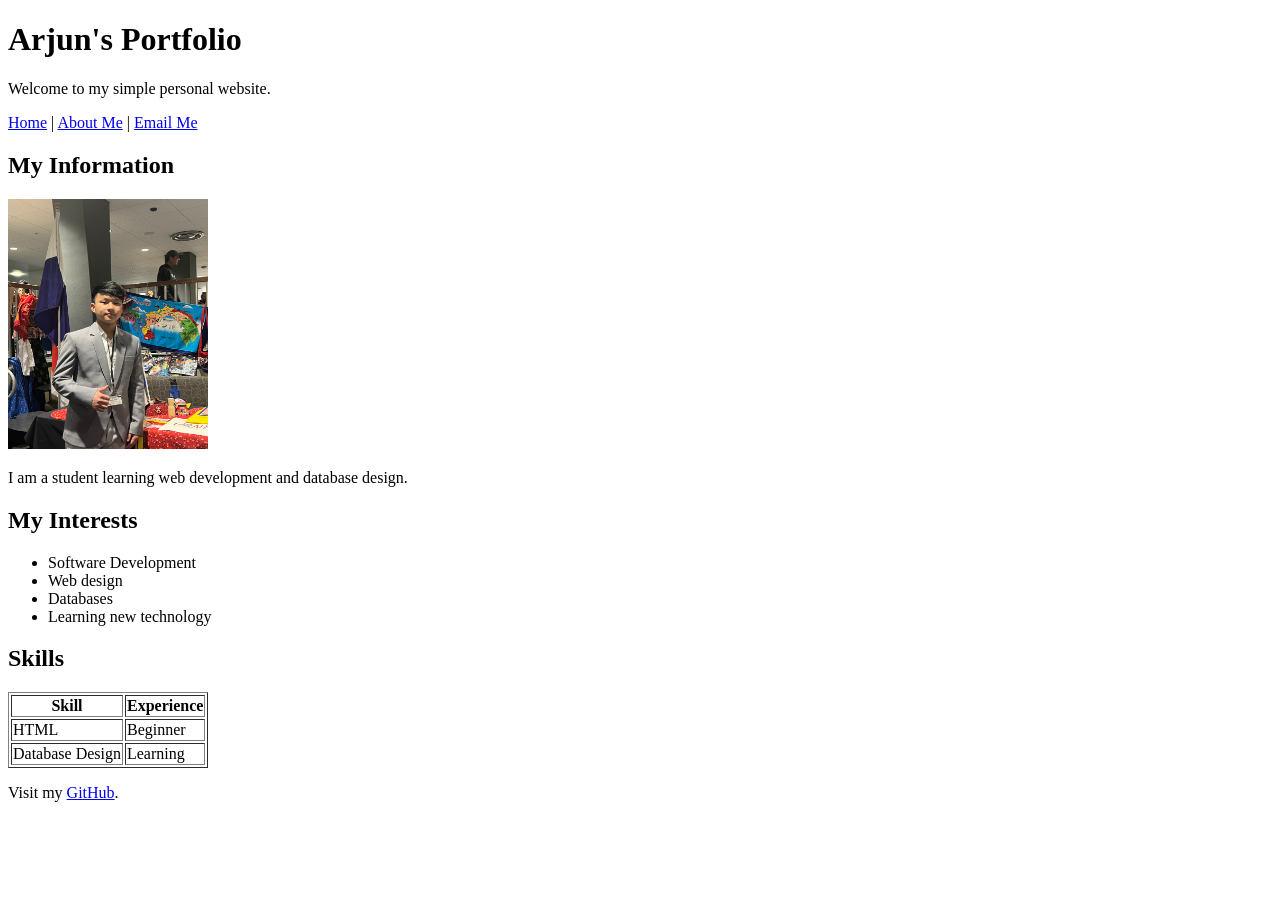
<file: index.html>
<!DOCTYPE html>
<html lang="en">
<head>
    <meta charset="UTF-8">
    <meta name="viewport" content="width=device-width, initial-scale=1.0">
    <title>Arjun's Portfolio</title>
</head>
<body>
    <header>
        <h1>Arjun's Portfolio</h1>
        <p>Welcome to my simple personal website.</p>

        <nav>
            <a href="FirstPage.html">Home</a> |
            <a href="AboutPage.html">About Me</a> |
            <a href="mailto:arjun5438902@gmail.com">Email Me</a>
        </nav>
    </header>

    <main>
        <h2>My Information</h2>
        <img src="IMG_9938.jpeg" alt="A picture of me" width="200" height="250">
        <p>I am a student learning web development and database design.</p>

        <h2>My Interests</h2>
        <ul>
            <li>Software Development</li>
            <li>Web design</li>
            <li>Databases</li>
            <li>Learning new technology</li>
        </ul>

        <h2>Skills</h2>
        <table border="1">
            <tr>
                <th>Skill</th>
                <th>Experience</th>
            </tr>
            <tr>
                <td>HTML</td>
                <td>Beginner</td>
            </tr>
            <tr>
                <td>Database Design</td>
                <td>Learning</td>
            </tr>
        </table>
    </main>

    <footer>
        <p>Visit my <a href="https://github.com/" target="_blank">GitHub</a>.</p>
    </footer>
</body>
</html>
</file>
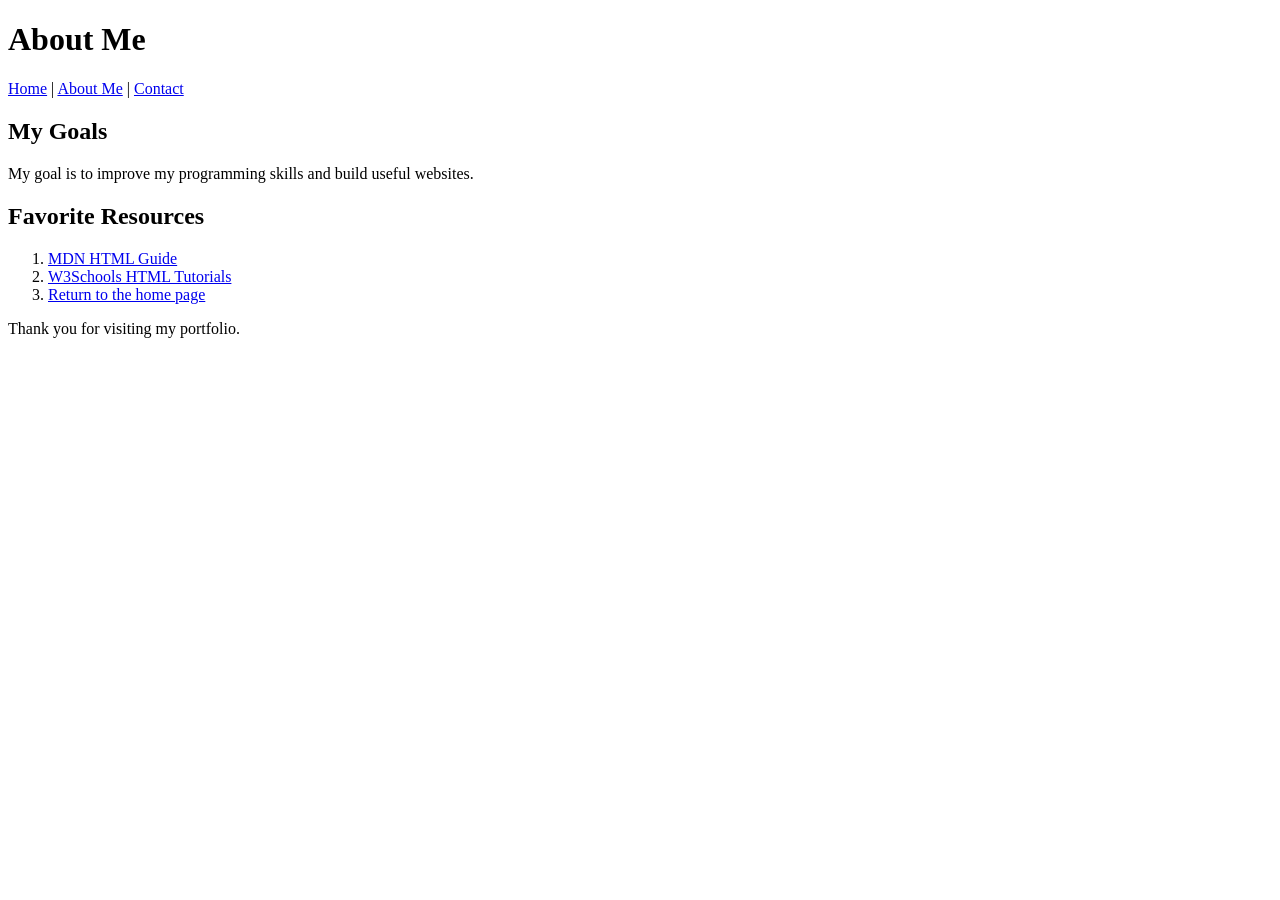
<file: AboutPage.html>
<!DOCTYPE html>
<html lang="en">
<head>
    <meta charset="UTF-8">
    <meta name="viewport" content="width=device-width, initial-scale=1.0">
    <title>About Arjun</title>
</head>
<body>
    <header>
        <h1>About Me</h1>
        <nav>
            <a href="FirstPage.html">Home</a> |
            <a href="AboutPage.html">About Me</a> |
            <a href="mailto:arjun5438902@gmail.com">Contact</a>
        </nav>
    </header>

    <main>
        <h2>My Goals</h2>
        <p>My goal is to improve my programming skills and build useful websites.</p>

        <h2>Favorite Resources</h2>
        <ol>
            <li><a href="https://developer.mozilla.org/en-US/docs/Web/HTML">MDN HTML Guide</a></li>
            <li><a href="https://www.w3schools.com/html/">W3Schools HTML Tutorials</a></li>
            <li><a href="FirstPage.html">Return to the home page</a></li>
        </ol>
    </main>

    <footer>
        <p>Thank you for visiting my portfolio.</p>
    </footer>
</body>
</html>
</file>
